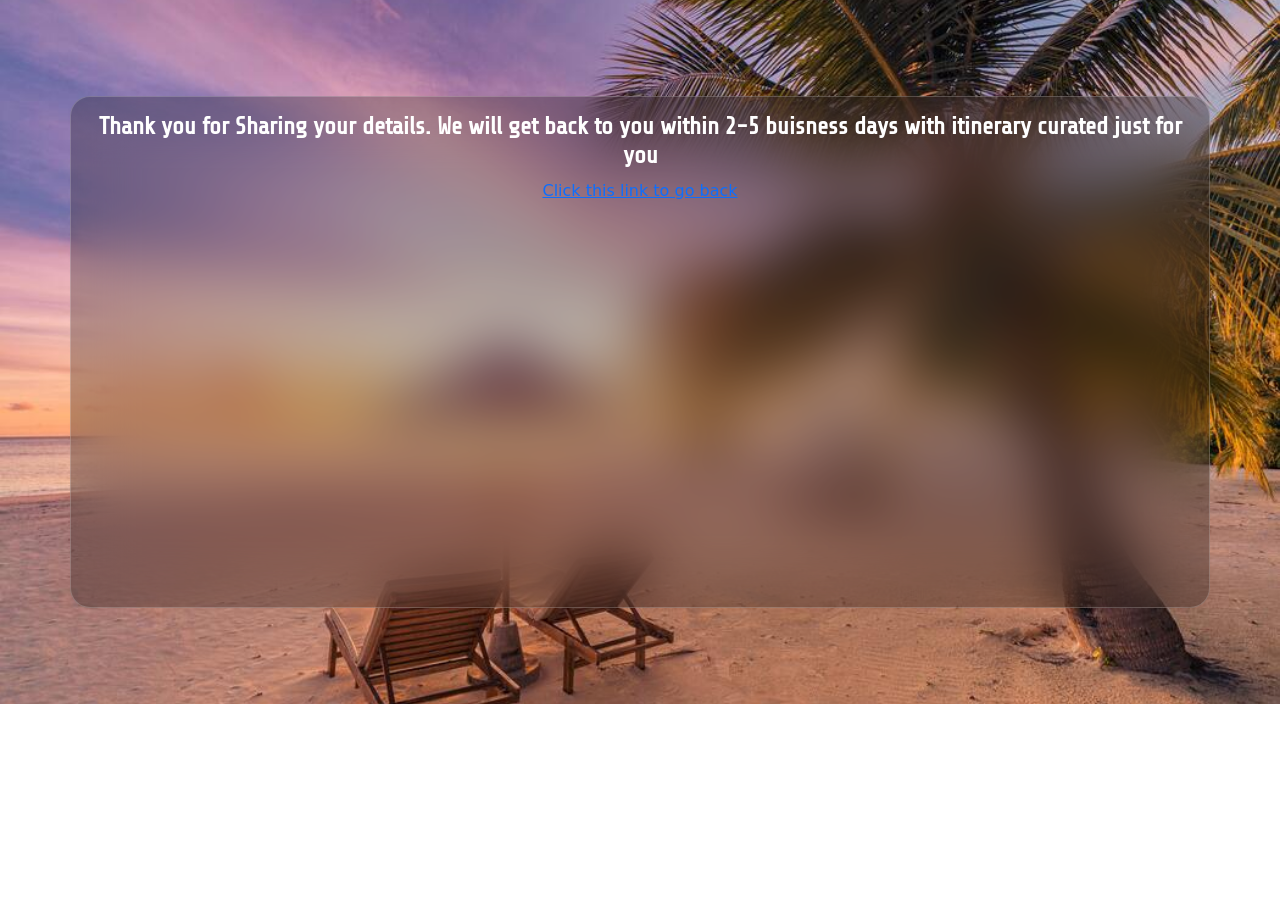
<file: thankyou.html>
<!DOCTYPE html>
<html lang="en">
<head>
    <meta charset="UTF-8">
    <meta name="viewport" content="width=device-width, initial-scale=1.0">
    <title>Thankyou</title>
   <link href="https://cdn.jsdelivr.net/npm/bootstrap@5.3.8/dist/css/bootstrap.min.css" rel="stylesheet" integrity="sha384-sRIl4kxILFvY47J16cr9ZwB07vP4J8+LH7qKQnuqkuIAvNWLzeN8tE5YBujZqJLB" crossorigin="anonymous">
     <script src="https://cdn.jsdelivr.net/npm/bootstrap@5.3.8/dist/js/bootstrap.bundle.min.js" integrity="sha384-FKyoEForCGlyvwx9Hj09JcYn3nv7wiPVlz7YYwJrWVcXK/BmnVDxM+D2scQbITxI" crossorigin="anonymous"></script>    
   

    <link rel="preconnect" href="https://fonts.googleapis.com">
    <link rel="preconnect" href="https://fonts.gstatic.com" crossorigin>
    <link href="https://fonts.googleapis.com/css2?family=Share+Tech&display=swap" rel="stylesheet">
    <style>
        .parent{
             background-image: url('review/beach.jpg');
             background-size: cover;      /* fills entire div */
             background-position: center; /* centers image */
             background-repeat: no-repeat;
             height:auto;
        }
        .child{
            
        background: rgba(0,0,0,0.25);
        backdrop-filter: blur(30px);
        -webkit-backdrop-filter: blur(30px);

        color: white;
        border: 1px solid rgba(255,255,255,0.2);
        height:40vw;
        border-radius: 20px;
        padding:3vw;
        h1{
             font-family:"Share Tech", sans-serif;
            font-weight: bold;
            font-size: x-large;
        }
        }

    </style>
</head>
<body>
    <div class="container-fluid parent">
        <div class="p-5"></div>
        <div class="container child text-center p-3 ">
        <h1 class="message text-center"> Thank you for Sharing your details. We will get back to you within 2-5 buisness days with itinerary curated just for you</h1>
        <a class="text-center" href="index.html" alt="Not found">Click this link to go back</a>    
    </div>
    <div class="p-5"></div>
    </div>
   
</body>
</html>
</file>
